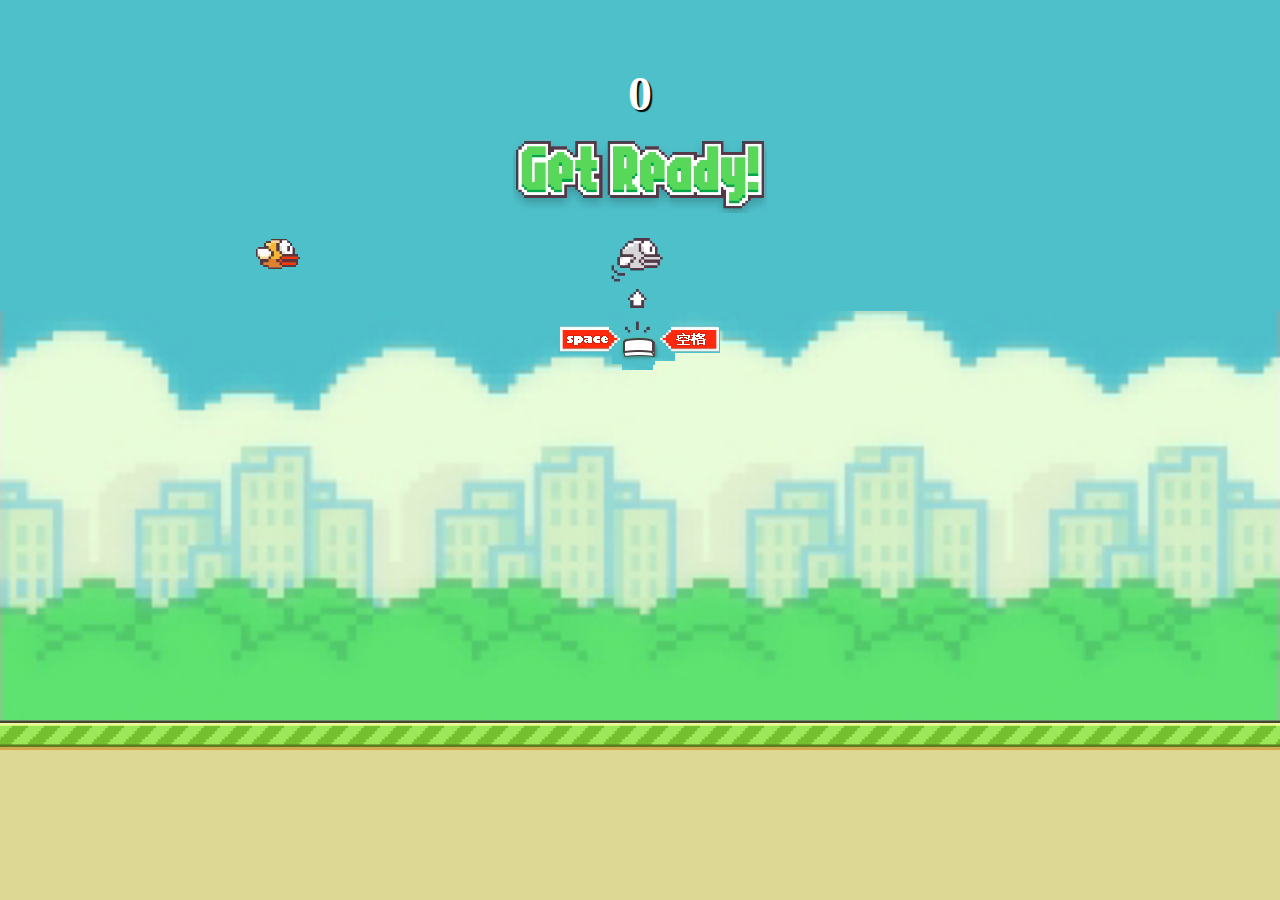
<file: index.html>
<!DOCTYPE html>
<html>
	<head>
		<meta charset="utf-8" />
		<title></title>
		<meta name="viewport" content="width=device-width,initial-scale=1,minimum-scale=1,maximum-scale=1,user-scalable=no" />
		<link rel="stylesheet" type="text/css" href="css/index.css" />
		<title>飞翔的鸟</title>
	</head>
	<body>

		<div id="map"></div>
		<audio id="paly" style="display: none;" preload="auto">
			<source src="audio/fly.ogg">
		</audio>
		<audio id="crash" style="display: none;" preload="auto">
			<source src="audio/crash.ogg">
		</audio>
		<audio id="gold" style="display: none;" preload="auto">
			<source src="audio/gold.ogg">
		</audio>
		<script type="module">
			import game from "./js/game.js"
			new game(document.querySelector("#map"))
		</script>
	</body>
</html>
</file>
<file: css/index.css>
* {
	padding: 0;
	margin: 0;
}

html,
body {
	width: 100%;
	height: 100%;
	margin: 0px;
	padding: 0;
}

.game {
	width: 100%;
	height: 100%;
	background-color: rgb(78, 192, 202);
	position: relative;
	overflow: hidden;
	z-index: 1;
	margin: 0 auto;
}

#game-content {
	width: 100%;
	height: 80%;
	position: relative;
	z-index: 2;
	background-image: url(../img/bg1.jpg);
	background-repeat: no-repeat;
	background-size: 100% auto;
	background-position: 100% 100%;
	overflow: hidden;
}

#bottom-content {
	width: 100%;
	height: 20%;
	position: relative;
	z-index: 2;
	background-color: rgb(221, 216, 148);
}

#road {
	width: 200%;
	height: 30px;
	margin: 0;
	position: absolute;
	top: 0;
	left: 0;
	background-image: url(../img/moveBg.jpg);
}

#initBgImg {
	width: 254px;
	height: 230px;
	background-image: url(../img/tap_bg.png);
	position: absolute;
	top: 140px;
	left: 50%;
	transform: translateX(-50%);
	z-index: 3;
}

#score {
	position: absolute;
	top: 70px;
	left: 0;
	color: #fff;
	font-size: 48px;
	line-height: 48px;
	height: 48px;
	text-align: center;
	/* font-family: "Comic Sans MS", cursive; */
	font-weight: bold;
	text-shadow: #000 2px 2px 1px;
	display: block;
	width: 100%;
	z-index: 6;
}

#brid {
	background: url(../img/bird.gif);
	height: 30px;
	width: 44px;
	position: absolute;
	top: 240px;
	left: 20%;
	z-index: 3;
}

#game-over {
	position: absolute;
	width: 263px;
	height: 61px;
	background: url(../img/gameover_tit.png);
	top: 70px;
	left: 50%;
	opacity: 0;
	transform: translateX(-50%);
	z-index: 3;
}

#score-box {
	width: 310px;
	height: 162px;
	position: absolute;
	top: 300px;
	opacity: 0;
	left: 50%;
	z-index: 3;
	background: url(../img/scorebox.png);
	transform: translateX(-50%);
}

#score-box>img {
	position: absolute;
	top: 60px;
	left: 40px;
	z-index: 3;
}

#score-box>span:nth-of-type(1) {
	position: absolute;
	font-size: 26px;
	display: inline-block;
	font-family: "Comic Sans MS", cursive;
	font-weight: bold;
	text-shadow: #000 2px 2px 0px;
	text-align: right;
	color: #fff;
	width: 70px;
	font-weight: bold;
	top: 40px;
	left: 215px;
	text-align: center;
	z-index: 3;
}

#score-box>span:nth-of-type(2) {
	position: absolute;
	font-size: 26px;
	display: inline-block;
	font-family: "Comic Sans MS", cursive;
	font-weight: bold;
	text-shadow: #000 2px 2px 0px;
	text-align: right;
	color: #fff;
	width: 70px;
	font-weight: bold;
	top: 100px;
	left: 215px;
	text-align: center;
	z-index: 3;
}

#start-btn {
	position: absolute;
	top: 380px;
	width: 145px;
	height: 83px;
	opacity: 0;
	left: 50%;
	transform: translateX(-50%);
	z-index: 3;
	background: url(../img/play.png);
	cursor: pointer;
}

.pipeline-ul {
	margin: 0px;
	padding: 0px;
	position: absolute;
	top: 0;
	height: 100%;
	z-index: 5;
	white-space: nowrap;
	left: 100%;
}

.pipeline-ul>li {
	display: inline-block;
	position: relative;
	height: 100%;
}

.pipeline-ul>li>ul {
	margin: 0;
	padding: 0;
	white-space: nowrap;
	position: relative;
	height: 100%;
}

.pipeline-li {
	width: 69px;
	display: inline-block;
	height: 100%;
	position: relative;
}

.li-up {
	height: 40%;
	width: 100%;
}

.li-up-pillar {
	height: calc(100% - 35px);
	width: 64px;
	margin: 0 auto;
	background-image: url(../img/zhuzi_bg.png);
}

.li-up-lid {
	height: 35px;
	width: 100%;
	margin: 0 auto;
	background-image: url(../img/header2.png);
}

.li-down {
	height: 100%;
	width: 100%;
	margin-top: 140px;
}

.li-down-pillar {
	height: calc(100% - 35px);
	width: 64px;
	margin: 0 auto;
	background-image: url(../img/zhuzi_bg.png);
}

.li-down-lid {
	height: 35px;
	width: 100%;
	margin: 0 auto;
	background-image: url(../img/header1.png);
}
</file>
